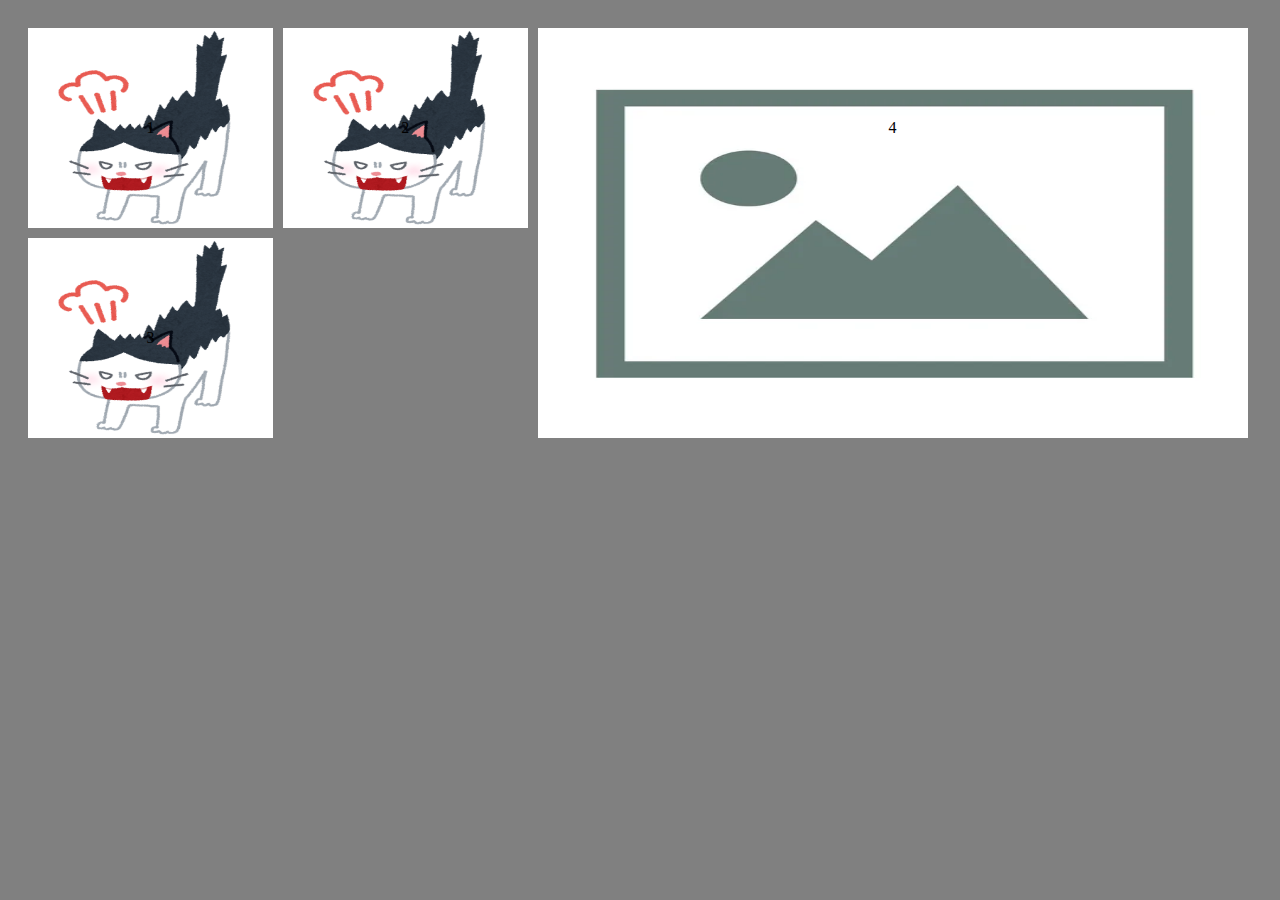
<file: Meow/Bodycare.html>
<!DOCTYPE html>
<html lang="en">
<head>
    <meta charset="UTF-8">
    <meta name="viewport" content="width=device-width, initial-scale=1.0">
    <title>貓咪身體健康的秘訣</title>
    <link rel="stylesheet" href="BCstyle.css"/>
</head>
<body>
    <div class="container">
        <div class="layout item1">1</div>
        <div class="layout item2">2</div>
        <div class="layout item3">3</div>
        <div class="layout item4">4</div>
    </div>


</body>
</html>
</file>
<file: Meow/BCstyle.css>
body{
    background-color: gray;
}

.container{
    display: grid;
    grid-template-columns: 20% 20% 58%;
    padding: 20px;

    grid-gap: 10px;
    
}

.layout{
   background-color: white;
   text-align: center;
}

.item4{
    background-image: url('demo\ image.jpg');
    grid-column :3 ;
    grid-row:1/span 2;
    line-height: 200px;
    background-size: 100% 100%;
}

.item1{
    background-image: url('image/content/cat_angry.png');
    line-height: 200px;
    background-size: 100% 100%;
}

.item2{
    background-image: url('image/content/cat_angry.png');
    line-height: 200px;
    background-size: 100% 100%;
}

.item3{
    background-image: url('image/content/cat_angry.png');
    line-height: 200px;
    background-size: 100% 100%;
}

@media(max-width:600px){
    .container{
        grid-template-columns: auto;
    }
    .item4{
        grid-column: 1;
        grid-row: 5;
    }
}
</file>
